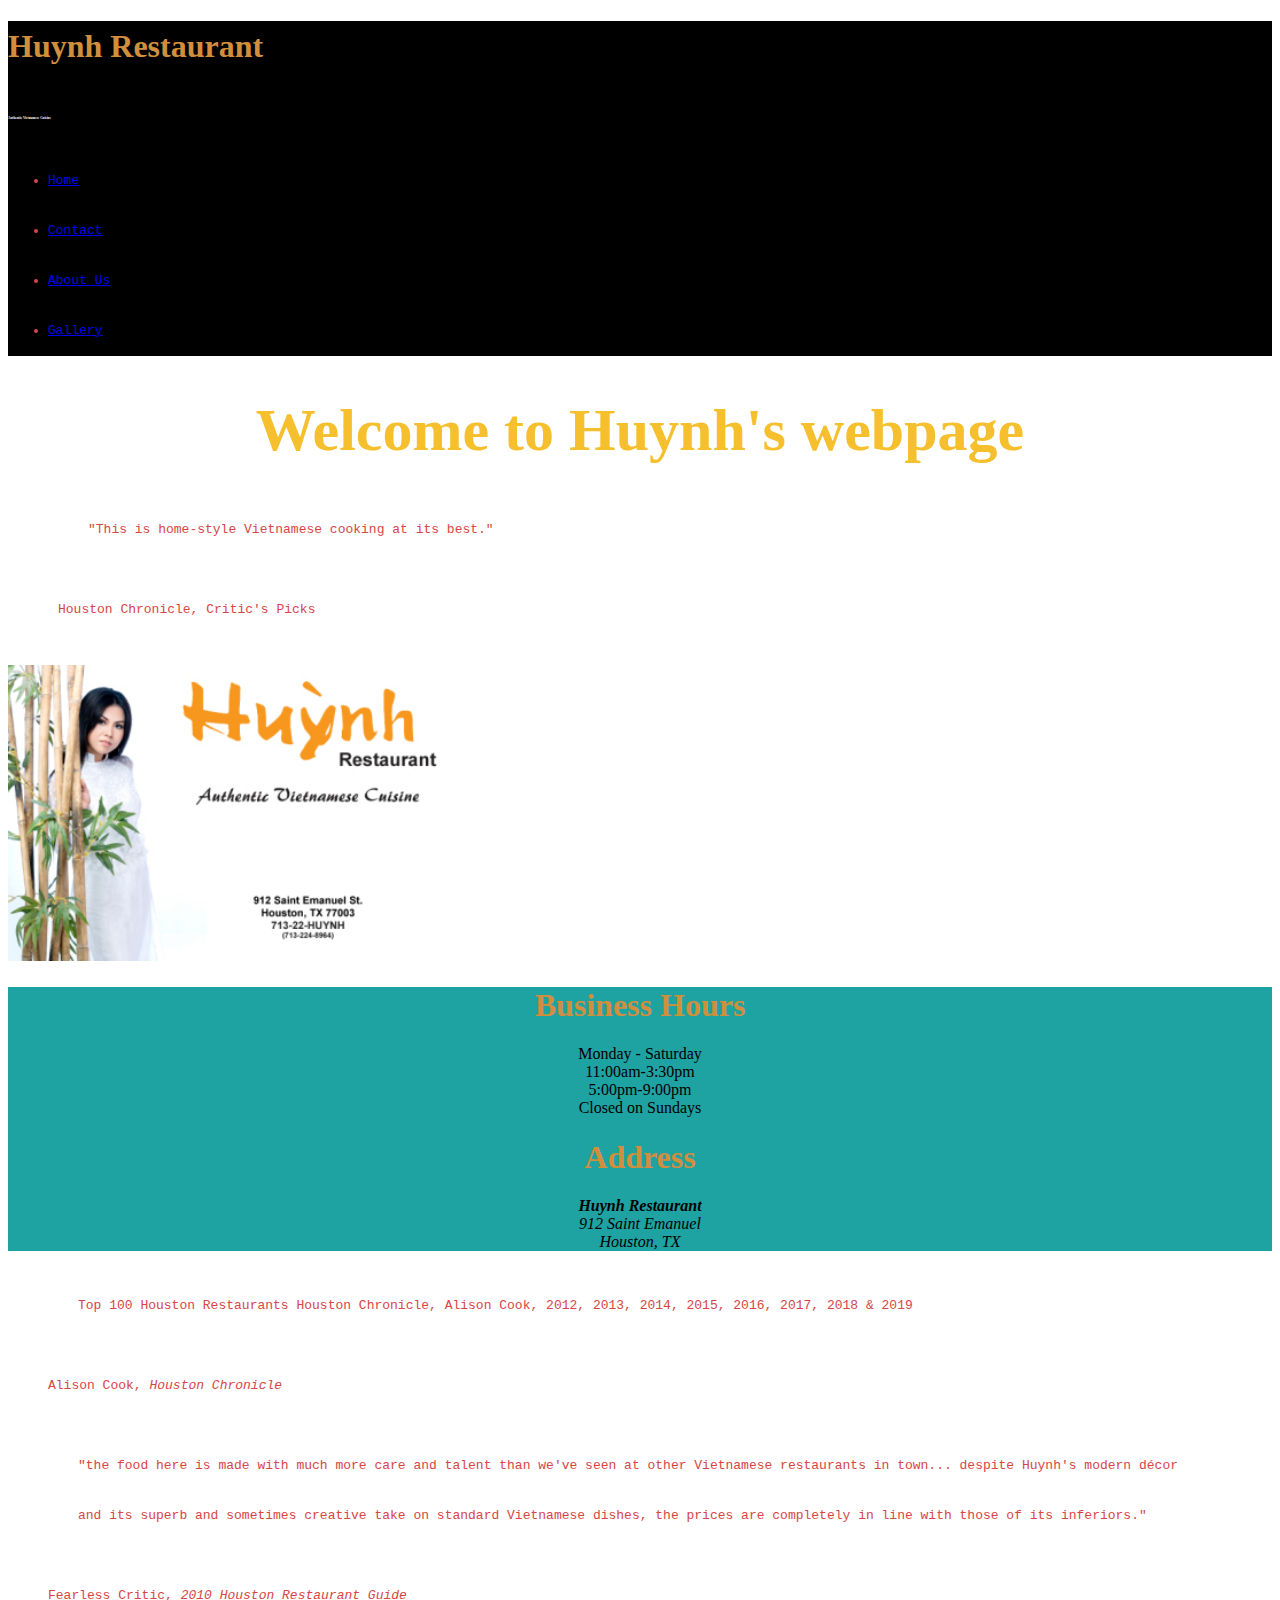
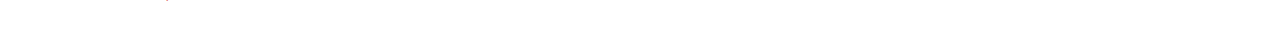
<file: index.html>
<!DOCTYPE html>
<html lang="en">
<head>
    <meta charset="UTF-8">
    <meta http-equiv="X-UA-Compatible" content="IE=edge">
    <meta name="viewport" content="width=device-width, initial-scale=1.0">
    <title>Bootstrap website</title>
    <link href="https://cdn.jsdelivr.net/npm/bootstrap@5.1.3/dist/css/bootstrap.min.css" rel="stylesheet" integrity="sha384-1BmE4kWBq78iYhFldvKuhfTAU6auU8tT94WrHftjDbrCEXSU1oBoqyl2QvZ6jIW3" crossorigin="anonymous">
    <link rel="stylesheet" href="style.css">
</head>
<body>
<div class="header">
    <div class="col-12 text-center pt-0 pb-2 mt-0 mb-3">
        <div class="h1header"><h1>Huynh Restaurant</h1></div>
        <div class="h6header"><h6>Authentic Vietnamese Cuisine</h6></div>
        <ul class="nav justify-content-end ">
            <li class="nav-item">
              <a class="nav-link active" aria-current="page" href="home.html">Home</a>
            </li>
            <li class="nav-item">
              <a class="nav-link" href="contact.html">Contact</a>
            </li>
          <li class="nav-item">
            <a class="nav-link" href="about.html">About Us</a>
          </li>
          <li class="nav-item">
            <a class="nav-link" href="food.html">Gallery</a>
          </li>
        </div>
</div>
<div class="welcome">
    <h1>Welcome to Huynh's webpage</h1>
</div>
<div class="maincontainer">
    <figure class="text-center">
    <blockquote class="blockquote">
      <p>"This is home-style Vietnamese cooking at its best."</p>
    </blockquote>
    <figcaption class="blockquote-footer">
        Houston Chronicle, Critic's Picks 
        <!-- <cite title="Source Title">Source Title</cite> -->
    </figcaption>
  </figure>
  </div>
  <div class="container-lg">
    <div class="clearfix">
        <img src="Huynh.jpg" class="col-md-6 float-md-end mb-3 ms-md-3" alt="Huynh" height="296">
        <div class="hours">
            <h1>Business Hours</h1>
        <p>Monday - Saturday <br> 11:00am-3:30pm <br> 5:00pm-9:00pm<br>Closed on Sundays</p>
        <h1>Address</h1> 
        <address>	
            <b>Huynh Restaurant</b><br>
            912 Saint Emanuel<br>
            Houston, TX</address>
        </div>    
  </div>
  <figure class="text-center">
    <blockquote class="blockquote">
      <p>Top 100 Houston Restaurants
        Houston Chronicle, Alison Cook, 2012, 2013, 2014, 2015, 2016, 2017, 2018 & 2019</p>
    </blockquote>
    <figcaption class="blockquote-footer">
        Alison Cook, <cite title="Source Title">Houston Chronicle</cite>
    </figcaption>
  </figure>
  <figure class="text-center">
    <blockquote class="blockquote">
      <p>"the food here is made with much more care and talent than we've seen at other Vietnamese restaurants in town... despite Huynh's modern décor and its superb and sometimes creative take on standard Vietnamese dishes, the prices are completely in line with those of its inferiors."</p>
    </blockquote>
    <figcaption class="blockquote-footer">
        Fearless Critic,  <cite title="Source Title">2010 Houston Restaurant Guide</cite>
    </figcaption>
  </figure>


</body>
</html>
</file>
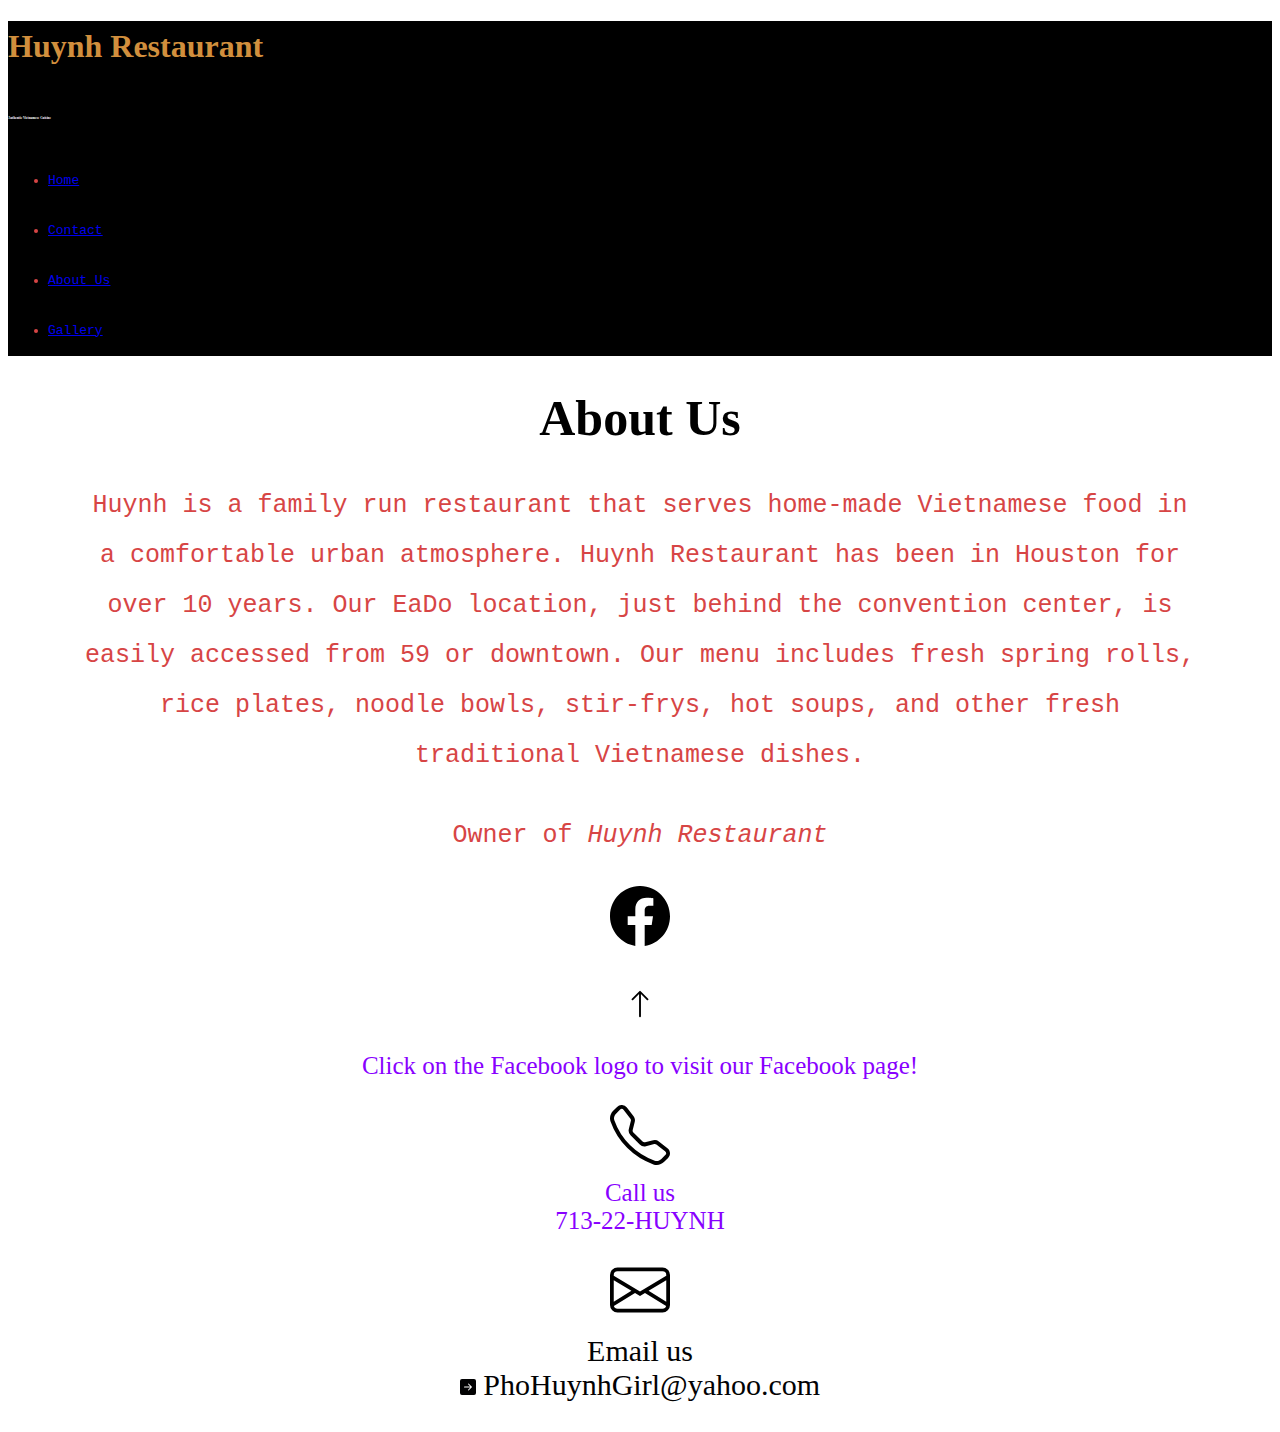
<file: about.html>
<!DOCTYPE html>
<html lang="en">
<head>
    <meta charset="UTF-8">
    <meta http-equiv="X-UA-Compatible" content="IE=edge">
    <meta name="viewport" content="width=device-width, initial-scale=1.0">
    <title>Bootstrap website</title>
    <link href="https://cdn.jsdelivr.net/npm/bootstrap@5.1.3/dist/css/bootstrap.min.css" rel="stylesheet" integrity="sha384-1BmE4kWBq78iYhFldvKuhfTAU6auU8tT94WrHftjDbrCEXSU1oBoqyl2QvZ6jIW3" crossorigin="anonymous">
    <link rel="stylesheet" href="style.css">
</head>
<body>
<div class="header">
    <div class="col-12 text-center pt-0 pb-2 mt-0 mb-3">
        <div class="h1header"><h1>Huynh Restaurant</h1></div>
        <div class="h6header"><h6>Authentic Vietnamese Cuisine</h6></div>
        <ul class="nav justify-content-end ">
            <li class="nav-item">
              <a class="nav-link active" aria-current="page" href="home.html">Home</a>
            </li>
            <li class="nav-item">
              <a class="nav-link" href="contact.html">Contact</a>
            </li>
          <li class="nav-item">
            <a class="nav-link" href="about.html">About Us</a>
          </li>
          <li class="nav-item">
            <a class="nav-link" href="food.html">Gallery</a>
          </li>
        </div>
</div>
<div class="subheading3">
    <h1>About Us</h1>
    <figure class="text-center">
        <blockquote class="blockquote">
          <p>Huynh is a family run restaurant that serves home-made Vietnamese food in a comfortable urban atmosphere.

            Huynh Restaurant has been in Houston for over 10 years. Our EaDo location, just behind the convention center, is easily accessed from 59 or downtown.
            
            Our menu includes fresh spring rolls, rice plates, noodle bowls, stir-frys, hot soups, and other fresh traditional Vietnamese dishes.</p>
        </blockquote>
        <figcaption class="blockquote-footer">
          Owner of <cite title="Source Title">Huynh Restaurant</cite>
        </figcaption>
      </figure>
</div>
<div class="facebook">
  <svg xmlns="http://www.w3.org/2000/svg" width="60" height="60" fill="currentColor" class="bi bi-facebook" viewBox="0 0 16 16"><a href="https://www.facebook.com/Huynh-Restaurant-160050900715260/"> 
    <path d="M16 8.049c0-4.446-3.582-8.05-8-8.05C3.58 0-.002 3.603-.002 8.05c0 4.017 2.926 7.347 6.75 7.951v-5.625h-2.03V8.05H6.75V6.275c0-2.017 1.195-3.131 3.022-3.131.876 0 1.791.157 1.791.157v1.98h-1.009c-.993 0-1.303.621-1.303 1.258v1.51h2.218l-.354 2.326H9.25V16c3.824-.604 6.75-3.934 6.75-7.951z"/><a href="https://www.facebook.com/Huynh-Restaurant-160050900715260/"> 
  </svg>
  <br>
  <br><h1><svg xmlns="http://www.w3.org/2000/svg" width="30" height="30" fill="currentColor" class="bi bi-arrow-up" viewBox="0 0 16 16">
    <path fill-rule="evenodd" d="M8 15a.5.5 0 0 0 .5-.5V2.707l3.146 3.147a.5.5 0 0 0 .708-.708l-4-4a.5.5 0 0 0-.708 0l-4 4a.5.5 0 1 0 .708.708L7.5 2.707V14.5a.5.5 0 0 0 .5.5z"/>
  </svg></h1>
  <p>Click on the Facebook logo to visit our Facebook page!</p>
</div>
<div class="call">
  <svg xmlns="http://www.w3.org/2000/svg" width="60" height="60" fill="currentColor" class="bi bi-telephone" viewBox="0 0 16 16">
    <path d="M3.654 1.328a.678.678 0 0 0-1.015-.063L1.605 2.3c-.483.484-.661 1.169-.45 1.77a17.568 17.568 0 0 0 4.168 6.608 17.569 17.569 0 0 0 6.608 4.168c.601.211 1.286.033 1.77-.45l1.034-1.034a.678.678 0 0 0-.063-1.015l-2.307-1.794a.678.678 0 0 0-.58-.122l-2.19.547a1.745 1.745 0 0 1-1.657-.459L5.482 8.062a1.745 1.745 0 0 1-.46-1.657l.548-2.19a.678.678 0 0 0-.122-.58L3.654 1.328zM1.884.511a1.745 1.745 0 0 1 2.612.163L6.29 2.98c.329.423.445.974.315 1.494l-.547 2.19a.678.678 0 0 0 .178.643l2.457 2.457a.678.678 0 0 0 .644.178l2.189-.547a1.745 1.745 0 0 1 1.494.315l2.306 1.794c.829.645.905 1.87.163 2.611l-1.034 1.034c-.74.74-1.846 1.065-2.877.702a18.634 18.634 0 0 1-7.01-4.42 18.634 18.634 0 0 1-4.42-7.009c-.362-1.03-.037-2.137.703-2.877L1.885.511z"/>
  </svg>
  <p>Call us <br> 713-22-HUYNH</p>
</div>
<div class="email">
  <svg xmlns="http://www.w3.org/2000/svg" width="60" height="60" fill="currentColor" class="bi bi-envelope" viewBox="0 0 16 16">
    <path d="M0 4a2 2 0 0 1 2-2h12a2 2 0 0 1 2 2v8a2 2 0 0 1-2 2H2a2 2 0 0 1-2-2V4Zm2-1a1 1 0 0 0-1 1v.217l7 4.2 7-4.2V4a1 1 0 0 0-1-1H2Zm13 2.383-4.708 2.825L15 11.105V5.383Zm-.034 6.876-5.64-3.471L8 9.583l-1.326-.795-5.64 3.47A1 1 0 0 0 2 13h12a1 1 0 0 0 .966-.741ZM1 11.105l4.708-2.897L1 5.383v5.722Z"/>
  </svg>
  <p> Email us<br> <svg xmlns="http://www.w3.org/2000/svg" width="16" height="16" fill="currentColor" class="bi bi-arrow-right-square-fill" viewBox="0 0 16 16">
    <path d="M0 14a2 2 0 0 0 2 2h12a2 2 0 0 0 2-2V2a2 2 0 0 0-2-2H2a2 2 0 0 0-2 2v12zm4.5-6.5h5.793L8.146 5.354a.5.5 0 1 1 .708-.708l3 3a.5.5 0 0 1 0 .708l-3 3a.5.5 0 0 1-.708-.708L10.293 8.5H4.5a.5.5 0 0 1 0-1z"/>
  </svg> PhoHuynhGirl@yahoo.com</p>
</div>

</body>
</html>
</file>
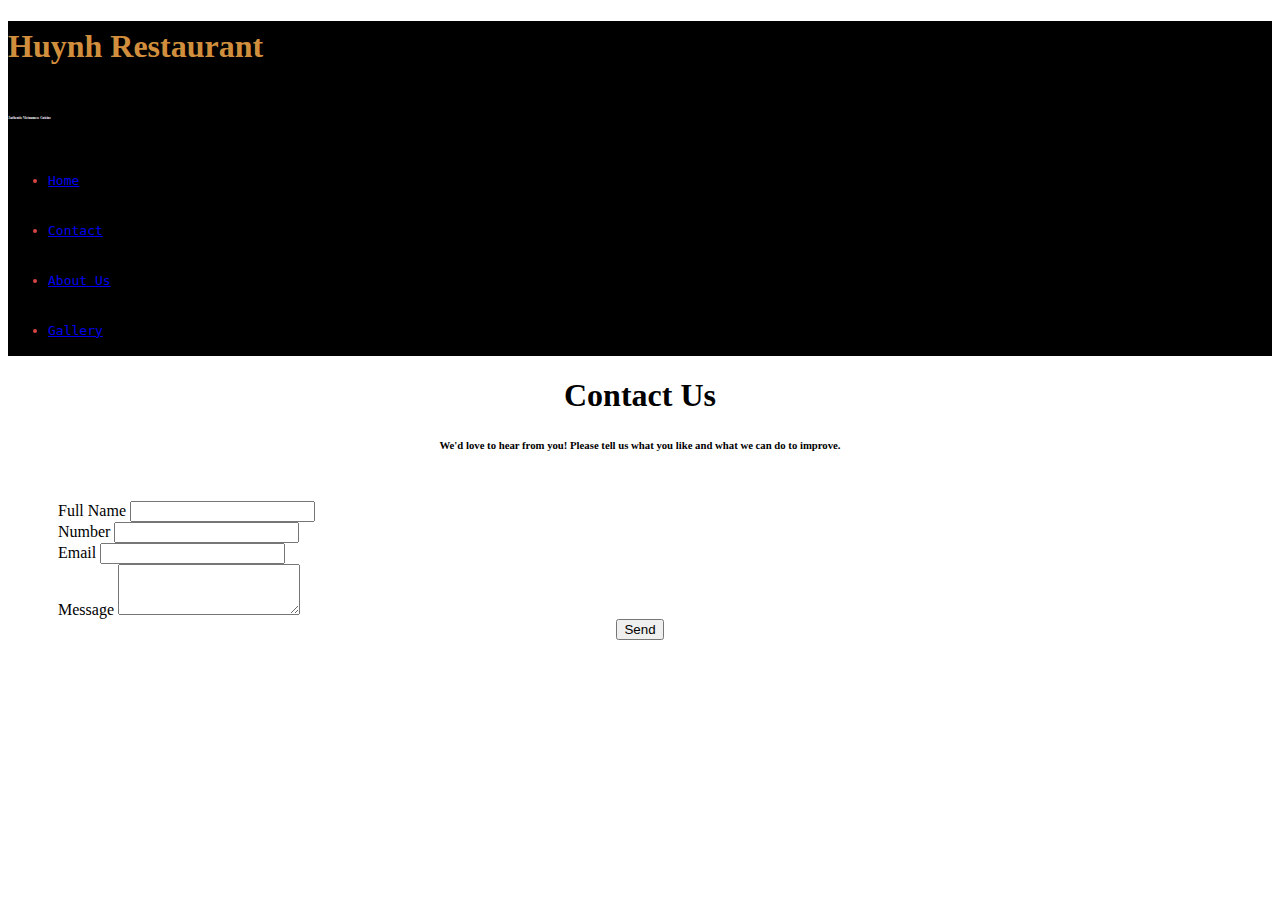
<file: contact.html>
<!DOCTYPE html>
<html lang="en">
<head>
    <meta charset="UTF-8">
    <meta http-equiv="X-UA-Compatible" content="IE=edge">
    <meta name="viewport" content="width=device-width, initial-scale=1.0">
    <title>Bootstrap website</title>
    <link href="https://cdn.jsdelivr.net/npm/bootstrap@5.1.3/dist/css/bootstrap.min.css" rel="stylesheet" integrity="sha384-1BmE4kWBq78iYhFldvKuhfTAU6auU8tT94WrHftjDbrCEXSU1oBoqyl2QvZ6jIW3" crossorigin="anonymous">
    <link rel="stylesheet" href="style.css">
</head>
<body>
<div class="header">
    <div class="col-12 text-center pt-0 pb-2 mt-0 mb-3">
        <div class="h1header"><h1>Huynh Restaurant</h1></div>
        <div class="h6header"><h6>Authentic Vietnamese Cuisine</h6></div>
        <ul class="nav justify-content-end ">
            <li class="nav-item">
              <a class="nav-link active" aria-current="page" href="home.html">Home</a>
            </li>
            <li class="nav-item">
              <a class="nav-link" href="contact.html">Contact</a>
            </li>
          <li class="nav-item">
            <a class="nav-link" href="about.html">About Us</a>
          </li>
          <li class="nav-item">
            <a class="nav-link" href="food.html">Gallery</a>
          </li>
        </div>
    </div>
<div class="subheading">
    <h1>Contact Us</h1>
    <h6>We'd love to hear from you! Please tell us what you like and what we can do to improve.</h6>
</div>
<div class="info">
    <div class="mb-4">
        <label for="formGroupExampleInput" class="form-label">Full Name</label>
        <input type="text" class="form-control" id="formGroupExampleInput" placeholder="">
    </div>
    <div class="mb-4">
        <label for="formGroupExampleInput2" class="form-label">Number</label>
        <input type="text" class="form-control" id="formGroupExampleInput2" placeholder="">
    </div>
    <div class="mb-4">
        <label for="formGroupExampleInput" class="form-label">Email</label>
        <input type="text" class="form-control" id="formGroupExampleInput" placeholder="">
    </div>
      
    <div class="mb-5">
        <label for="exampleFormControlTextarea1" class="form-label">Message</label>
        <textarea class="form-control" id="exampleFormControlTextarea1" rows="3"></textarea>
    </div>
    <div class="send">
        <button type="button" class="btn btn-primary">Send</button>
    </div>
</div>
</body>
</html>
</file>
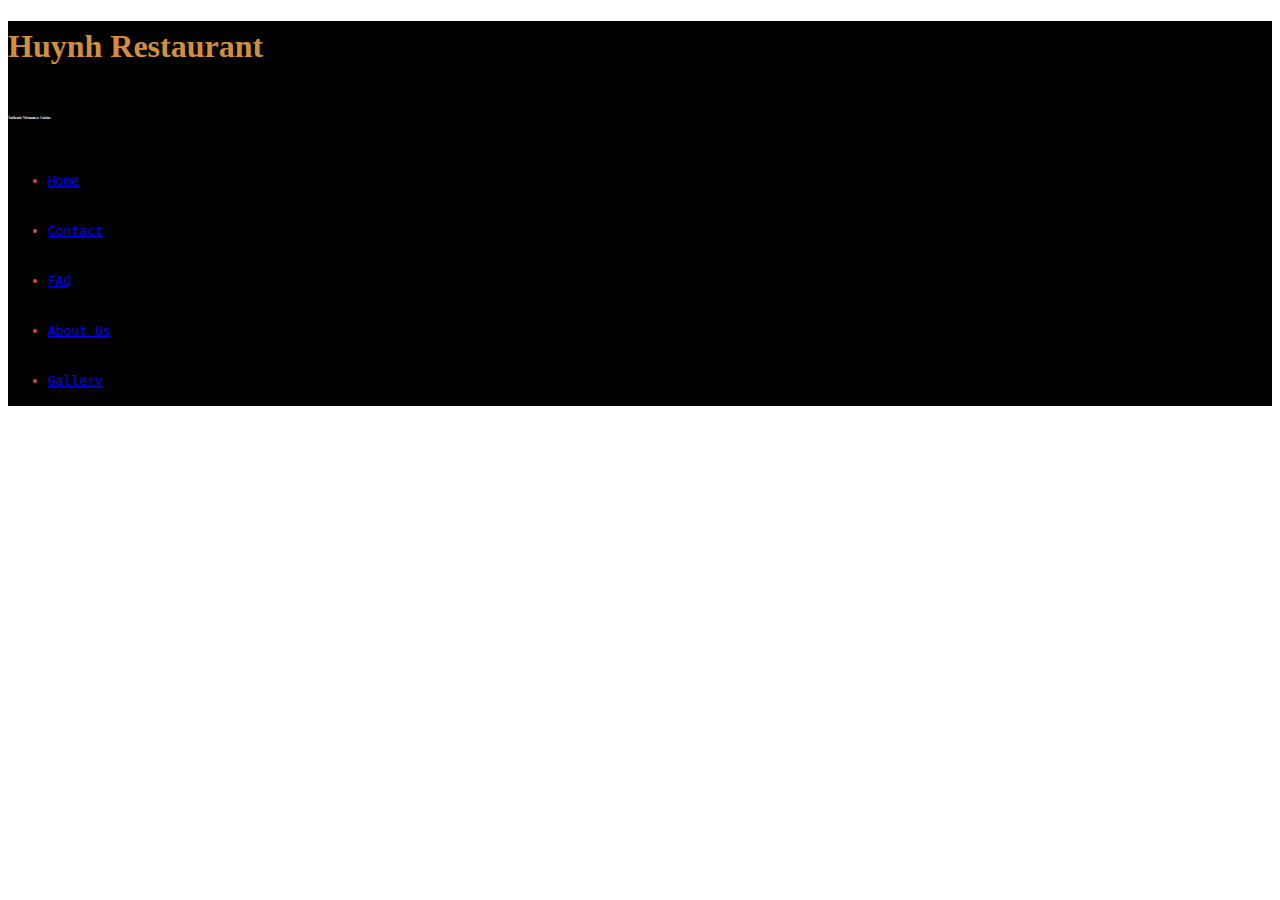
<file: FAQ.html>
<!DOCTYPE html>
<html lang="en">
<head>
    <meta charset="UTF-8">
    <meta http-equiv="X-UA-Compatible" content="IE=edge">
    <meta name="viewport" content="width=device-width, initial-scale=1.0">
    <title>Bootstrap website</title>
    <link href="https://cdn.jsdelivr.net/npm/bootstrap@5.1.3/dist/css/bootstrap.min.css" rel="stylesheet" integrity="sha384-1BmE4kWBq78iYhFldvKuhfTAU6auU8tT94WrHftjDbrCEXSU1oBoqyl2QvZ6jIW3" crossorigin="anonymous">
    <link rel="stylesheet" href="style.css">
</head>
<body>
<div class="header">
    <div class="col-12 text-center pt-0 pb-2 mt-0 mb-3">
        <div class="h1header"><h1>Huynh Restaurant</h1></div>
        <div class="h6header"><h6>Authentic Vietnamese Cuisine</h6></div>
        <ul class="nav justify-content-end ">
            <li class="nav-item">
              <a class="nav-link active" aria-current="page" href="home.html">Home</a>
            </li>
            <li class="nav-item">
              <a class="nav-link" href="contact.html">Contact</a>
            </li>
            <li class="nav-item">
              <a class="nav-link" href="FAQ.html">FAQ</a>
            </li>

          <li class="nav-item">
            <a class="nav-link" href="about.html">About Us</a>
          </li>
          <li class="nav-item">
            <a class="nav-link" href="food.html">Gallery</a>
          </li>
        </div>
</div>
</file>
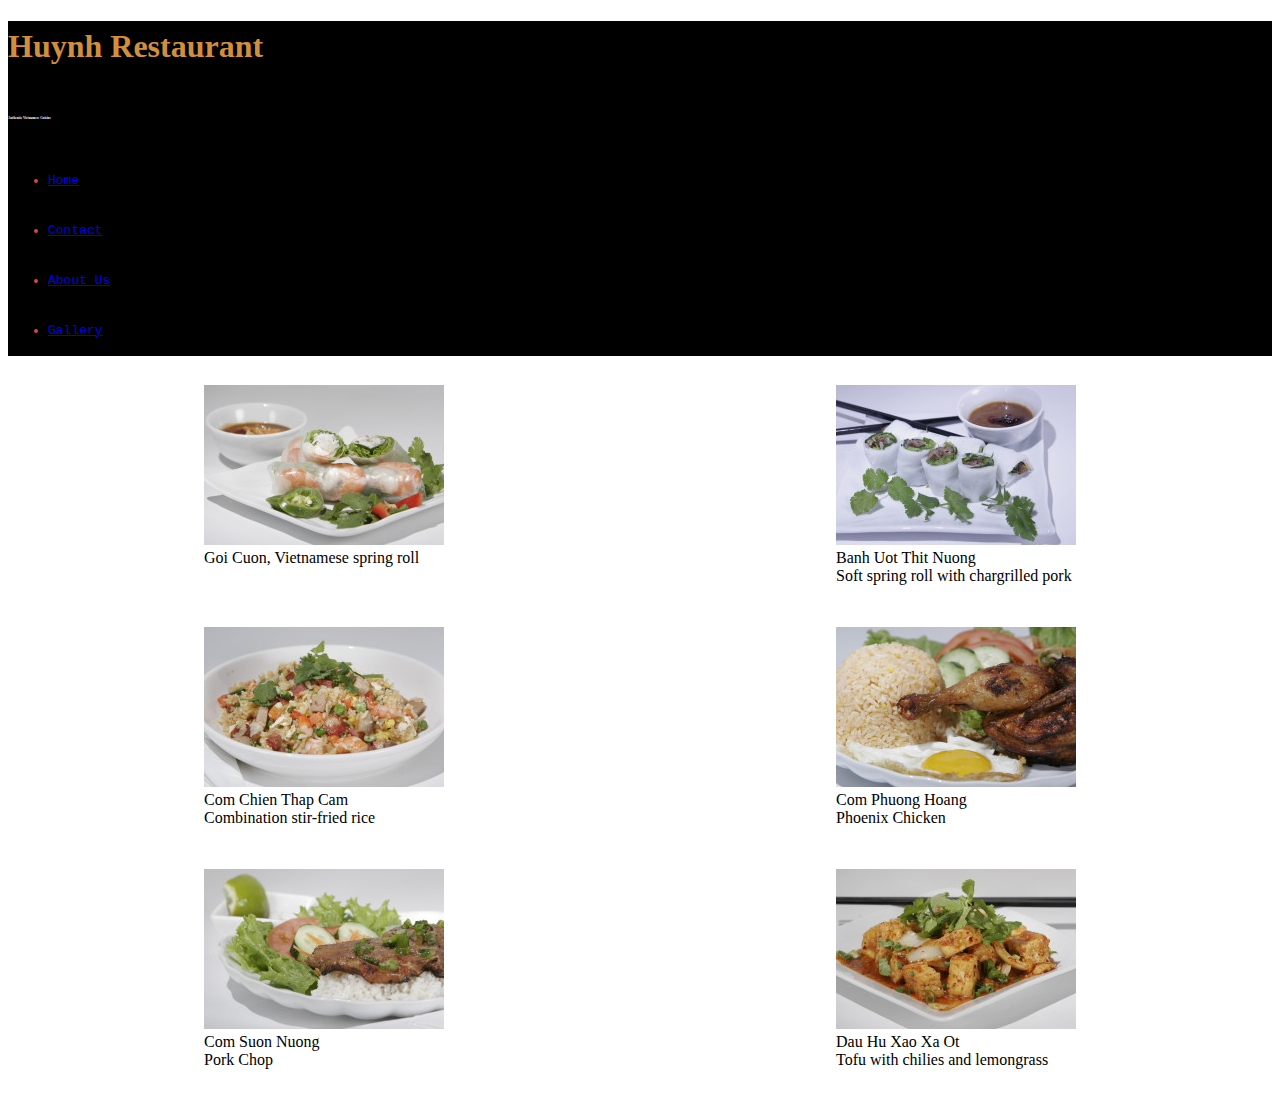
<file: food.html>
<!DOCTYPE html>
<html lang="en">
<head>
    <meta charset="UTF-8">
    <meta http-equiv="X-UA-Compatible" content="IE=edge">
    <meta name="viewport" content="width=device-width, initial-scale=1.0">
    <title>Bootstrap website</title>
    <link href="https://cdn.jsdelivr.net/npm/bootstrap@5.1.3/dist/css/bootstrap.min.css" rel="stylesheet" integrity="sha384-1BmE4kWBq78iYhFldvKuhfTAU6auU8tT94WrHftjDbrCEXSU1oBoqyl2QvZ6jIW3" crossorigin="anonymous">
    <link rel="stylesheet" href="style.css">
</head>
<body>
<div class="header">
    <div class="col-12 text-center pt-0 pb-2 mt-0 mb-3">
        <div class="h1header"><h1>Huynh Restaurant</h1></div>
        <div class="h6header"><h6>Authentic Vietnamese Cuisine</h6></div>
        <ul class="nav justify-content-end ">
            <li class="nav-item">
              <a class="nav-link active" aria-current="page" href="home.html">Home</a>
            </li>
            <li class="nav-item">
              <a class="nav-link" href="contact.html">Contact</a>
            </li>
          <li class="nav-item">
            <a class="nav-link" href="about.html">About Us</a>
          </li>
          <li class="nav-item">
            <a class="nav-link" href="food.html">Gallery</a>
          </li>
        </div>
</div>
<div class="gallery1">
    <figure>
        <img src="Goi Cuon.jpg" alt="Trulli" style="width:240px; height:160px;">
        <figcaption>Goi Cuon, Vietnamese spring roll</figcaption>
      </figure>
      <figure>
        <img src="BanhUotThitNuong.jpg" alt="Trulli" style="width:240px; height:160px;">
        <figcaption>Banh Uot Thit Nuong<br>Soft spring roll with chargrilled pork</figcaption>
      </figure>
</div>
<div class="gallery2">
    <figure>
        <img src="ComChienThapCam.jpg" alt="Trulli" style="width:240px; height: 160px;">
        <figcaption>Com Chien Thap Cam<br>Combination stir-fried rice</figcaption>
      </figure>
      <figure>
        <img src="ComPhuongHoang.jpg" alt="Trulli" style="width:100%">
        <figcaption>Com Phuong Hoang<br>Phoenix Chicken</figcaption>
      </figure>
</div>
<div class="gallery3">
    <figure>
        <img src="ComSuonNuong.jpg" alt="Trulli" style="width:240px; height: 160px;">
        <figcaption>Com Suon Nuong<br>Pork Chop</figcaption>
      </figure>
      <figure>
        <img src="DauHuXaoXaOt.jpg" alt="Trulli" style="width:240px; height: 160px;">
        <figcaption>Dau Hu Xao Xa Ot<br>Tofu with chilies and lemongrass</figcaption>
      </figure>
</div>

</body>
</html>
</file>
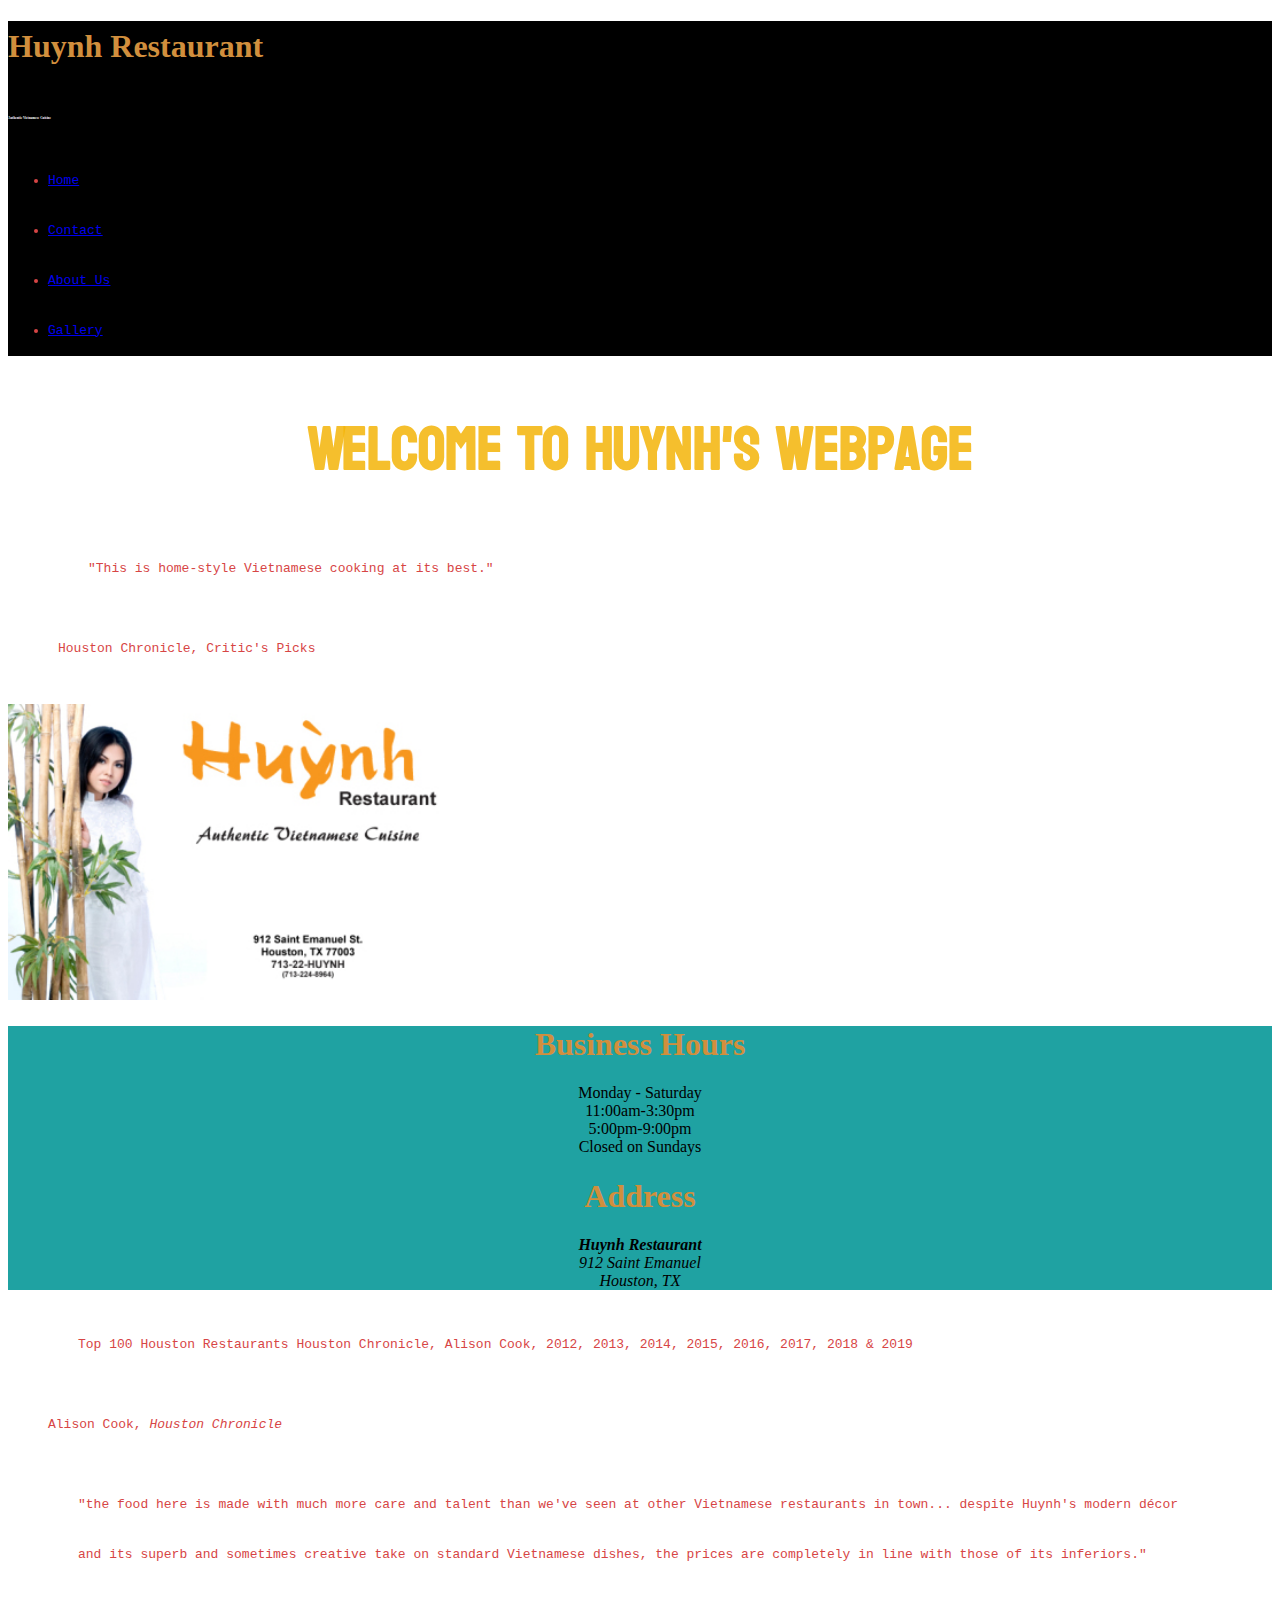
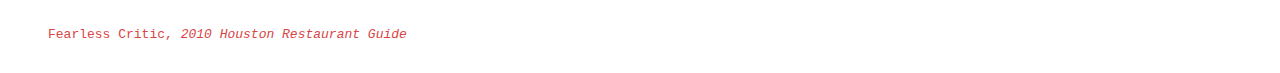
<file: home.html>
<!DOCTYPE html>
<html lang="en">
<head>
    <meta charset="UTF-8">
    <meta http-equiv="X-UA-Compatible" content="IE=edge">
    <meta name="viewport" content="width=device-width, initial-scale=1.0">
    <title>Bootstrap website</title>
    <link href="https://cdn.jsdelivr.net/npm/bootstrap@5.1.3/dist/css/bootstrap.min.css" rel="stylesheet" integrity="sha384-1BmE4kWBq78iYhFldvKuhfTAU6auU8tT94WrHftjDbrCEXSU1oBoqyl2QvZ6jIW3" crossorigin="anonymous">
    <link rel="stylesheet" href="style.css">
    <link rel="preconnect" href="https://fonts.googleapis.com">
<link rel="preconnect" href="https://fonts.gstatic.com" crossorigin>
<link href="https://fonts.googleapis.com/css2?family=Kanit:wght@100&family=Koulen&display=swap" rel="stylesheet">
</head>
<body>
<div class="header">
    <div class="col-12 text-center pt-0 pb-2 mt-0 mb-3">
        <div class="h1header"><h1>Huynh Restaurant</h1></div>
        <div class="h6header"><h6>Authentic Vietnamese Cuisine</h6></div>
        <ul class="nav justify-content-end ">
            <li class="nav-item">
              <a class="nav-link active" aria-current="page" href="home.html">Home</a>
            </li>
            <li class="nav-item">
              <a class="nav-link" href="contact.html">Contact</a>
            </li>
          <li class="nav-item">
            <a class="nav-link" href="about.html">About Us</a>
          </li>
          <li class="nav-item">
            <a class="nav-link" href="food.html">Gallery</a>
          </li>
        </div>
</div>
<div class="welcome">
    <h1>Welcome to Huynh's webpage</h1>
</div>
<div class="maincontainer">
    <figure class="text-center">
    <blockquote class="blockquote">
      <p>"This is home-style Vietnamese cooking at its best."</p>
    </blockquote>
    <figcaption class="blockquote-footer">
        Houston Chronicle, Critic's Picks 
        <!-- <cite title="Source Title">Source Title</cite> -->
    </figcaption>
  </figure>
  </div>
  <div class="container-lg">
    <div class="clearfix">
        <img src="Huynh.jpg" class="col-md-6 float-md-end mb-3 ms-md-3" alt="Huynh" height="296">
        <div class="hours">
            <h1>Business Hours</h1>
        <p>Monday - Saturday <br> 11:00am-3:30pm <br> 5:00pm-9:00pm<br>Closed on Sundays</p>
        <h1>Address</h1> 
        <address>	
            <b>Huynh Restaurant</b><br>
            912 Saint Emanuel<br>
            Houston, TX</address>
        </div>    
  </div>
  <figure class="text-center">
    <blockquote class="blockquote">
      <p>Top 100 Houston Restaurants
        Houston Chronicle, Alison Cook, 2012, 2013, 2014, 2015, 2016, 2017, 2018 & 2019</p>
    </blockquote>
    <figcaption class="blockquote-footer">
        Alison Cook, <cite title="Source Title">Houston Chronicle</cite>
    </figcaption>
  </figure>
  <figure class="text-center">
    <blockquote class="blockquote">
      <p>"the food here is made with much more care and talent than we've seen at other Vietnamese restaurants in town... despite Huynh's modern décor and its superb and sometimes creative take on standard Vietnamese dishes, the prices are completely in line with those of its inferiors."</p>
    </blockquote>
    <figcaption class="blockquote-footer">
        Fearless Critic,  <cite title="Source Title">2010 Houston Restaurant Guide</cite>
    </figcaption>
  </figure>

</body>
</html>
</file>
<file: style.css>
body{
    background-color: rgb(255, 255, 255);
}
.header{
    background-color: black;
    margin-top: 0;
}
.h1header {
    color: rgb(209, 143, 61);
    font-family: Georgia;
}
.h6header {
    color: rgb(255, 255, 255);
    font-family: 'Times New Roman', Times, serif;
    font-size: 5px;
}
.maincontainer {
    background-color: rgb(255, 255, 255);
    margin: 30px 10px;
}
.hours {
    background-color: rgb(31, 162, 162);
    text-align: center;
    font-family: Georgia, 'Times New Roman', Times, serif;
}
.hours > p {
    color: rgb(0, 0, 0);
    font-family:fantasy ;
}
.hours > h1 {
    color: rgb(209, 143, 61);
    font-weight: bold;
}
.welcome > h1 {
    text-align: center;
    color: rgba(243, 180, 8, 0.851);
    font-family: 'Koulen', cursive;
    font-size: 60px;
}
.text-center > blockquote {
    background-color: rgb(255, 255, 255);
    margin: 30px;
}
/* contact page */
.subheading {
    text-align: center;
}
.info {
    text-align:start;
    margin: 50px;
}
.send {
    text-align: center;
}

/* About us page */
.subheading3 {
    text-align: center;
    font-size: 25px;
}

.text-center {
    color: rgb(215, 69, 69);
    line-height: 50px;
    font-family: monospace;
}
.facebook {
    text-align: center;
}
.facebook > p {
    color: rgb(136, 0, 255);
    font-size: 25px;
    font-family: fantasy;
}
.call{
    text-align: center;
}
.call > p{
    text-align: center;
    margin-top: 10px;
    font-size: 25px;
    font-family: fantasy;
    color: rgb(136, 0, 255);
}
.email{
    text-align: center;
}
.email > p {
    text-align: center;
    margin-top: 10px;
    font-size: 30px;
    font-family: fantasy;
    color: rgb(2, 2, 3);
}
/* Gallery page */
.gallery1 {
    display: flex;
    justify-content: space-around;
    margin-bottom: 10px;
    
}
.gallery2 {
    display: flex;
    justify-content: space-around;
    margin-bottom: 10px;
}
.gallery3 {
    display: flex;
    justify-content: space-around;
    margin-bottom: 10px;
}
</file>
